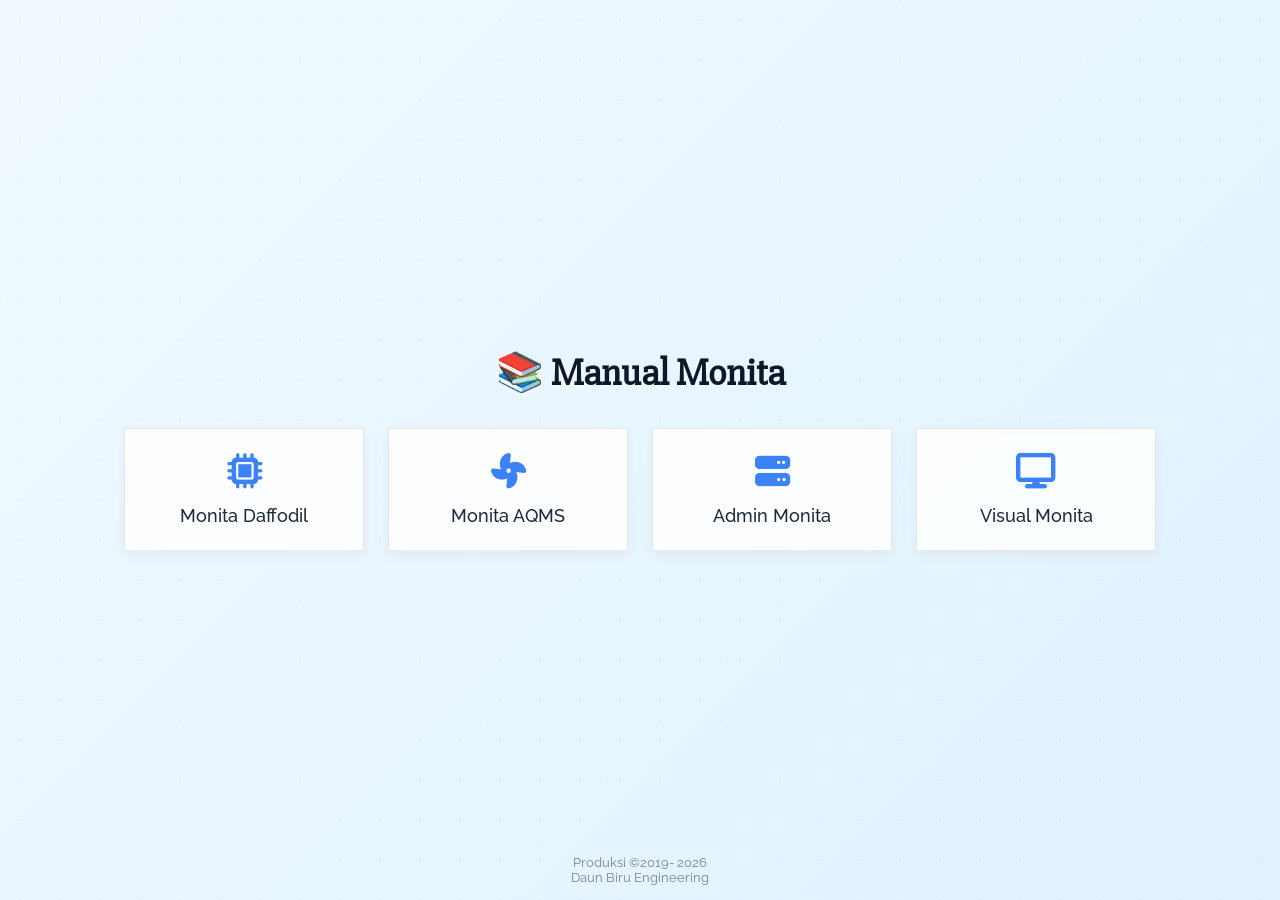
<file: index.html>
<!doctype html>
<html lang="en">
  <head>
    <meta charset="UTF-8" />
    <meta name="viewport" content="width=device-width, initial-scale=1.0" />

    <title>📚 Manual Monita – Panduan Konfigurasi Sistem Monita</title>

    <!-- Basic SEO -->
    <meta
      name="title"
      content="📚 Manual Monita – Panduan Konfigurasi Sistem Monita"
    />
    <meta
      name="description"
      content="Dokumentasi teknis Sistem Monita untuk konfigurasi, pengelolaan perangkat, dan optimalisasi operasional sistem."
    />

    <!-- Open Graph / Facebook / WhatsApp -->
    <meta property="og:type" content="website" />
    <meta
      property="og:title"
      content="📚 Manual Monita – Panduan Konfigurasi Sistem Monita"
    />
    <meta
      property="og:description"
      content="Dokumentasi teknis Sistem Monita untuk konfigurasi, pengelolaan perangkat, dan optimalisasi operasional sistem."
    />
    <meta property="og:image" content="/_assets/manual.jpg" />
    <meta property="og:image:width" content="512" />
    <meta property="og:image:height" content="512" />
    <meta property="og:image:type" content="image/jpeg" />
    <meta property="og:url" content="https://manual.monita.co.id" />

    <!-- Twitter -->
    <meta name="twitter:card" content="summary_large_image" />
    <meta
      name="twitter:title"
      content="📚 Manual Monita – Panduan Konfigurasi Sistem Monita"
    />
    <meta
      name="twitter:description"
      content="Dokumentasi teknis Sistem Monita untuk konfigurasi, pengelolaan perangkat, dan optimalisasi operasional sistem."
    />
    <meta name="twitter:image" content="/_assets/manual.jpg" />

    <!-- Optional: Theme Color -->
    <meta name="theme-color" content="#3b82f6" />

    <!-- Favicon -->
    <link rel="icon" href="/favicon.ico" />

    <style>
      @import url("https://fonts.googleapis.com/css?family=Raleway|Slabo+27px");
      @import url("https://cdnjs.cloudflare.com/ajax/libs/font-awesome/6.5.0/css/all.min.css");

      * {
        margin: 0;
        padding: 0;
        box-sizing: border-box;
      }

      body {
        font-family: "Raleway", sans-serif;
        color: #1e293b;
        min-height: 100vh;
        display: flex;
        flex-direction: column;
        justify-content: center;
        align-items: center;
        background: linear-gradient(135deg, #f0f9ff, #e0f2fe, #bfdbfe);
        background-size: 200% 200%;
        animation: softMove 20s ease infinite;
        background-attachment: fixed;
        overflow: hidden;
        position: relative;
      }

      @keyframes softMove {
        0% {
          background-position: 0% 50%;
        }
        50% {
          background-position: 100% 50%;
        }
        100% {
          background-position: 0% 50%;
        }
      }

      /* Subtle geometric pattern overlay */
      body::before {
        content: "";
        position: absolute;
        inset: 0;
        background-image:
          radial-gradient(rgba(0, 0, 0, 0.04) 1px, transparent 1px),
          linear-gradient(120deg, rgba(0, 0, 0, 0.03) 1px, transparent 1px);
        background-size:
          40px 40px,
          60px 60px;
        pointer-events: none;
        z-index: 0;
      }

      h1 {
        font-family: "Slabo 27px", serif;
        font-size: 2.4rem;
        font-weight: 600;
        margin-bottom: 2rem;
        color: #0f172a;
        text-shadow: 0 2px 4px rgba(255, 255, 255, 0.5);
        position: relative;
        z-index: 1;
      }

      ul {
        list-style: none;
        display: flex;
        flex-wrap: wrap;
        gap: 1.5rem;
        justify-content: center;
        position: relative;
        z-index: 1;
      }

      li {
        background: rgba(255, 255, 255, 0.85);
        border: 1px solid rgba(0, 0, 0, 0.08);
        backdrop-filter: blur(8px);
        padding: 1.5rem 2rem;
        /*border-radius: 1rem;*/
        width: 240px;
        text-align: center;
        transition: all 0.3s ease;
        cursor: pointer;
        box-shadow: 0 4px 12px rgba(0, 0, 0, 0.05);
      }

      li:hover {
        transform: translateY(-6px);
        background: rgba(255, 255, 255, 0.95);
        box-shadow: 0 10px 25px rgba(0, 0, 0, 0.15);
      }

      a {
        text-decoration: none;
        color: #1e293b;
        font-weight: 500;
        display: flex;
        flex-direction: column;
        align-items: center;
        gap: 1rem;
        font-size: 1.1rem;
      }

      i {
        font-size: 2.2rem;
        color: #3b82f6;
        transition:
          transform 0.3s ease,
          color 0.3s ease;
      }

      li:hover i {
        transform: scale(1.15);
        color: #2563eb;
      }

      footer {
        position: absolute;
        bottom: 15px;
        font-size: 0.8rem;
        opacity: 0.7;
        z-index: 1;
        color: #475569;
        text-align: center;
      }

      @media (max-width: 600px) {
        h1 {
          font-size: 1.8rem;
          text-align: center;
          padding: 0 1rem;
        }

        ul {
          flex-direction: column;
          gap: 1rem;
        }

        /* li {
          width: 90%;
        } */
      }

      /* Spin animation */
      @keyframes spinFan {
        from {
          transform: rotate(0deg);
        }
        to {
          transform: rotate(360deg);
        }
      }

      /* Only spin the fan icon on hover */
      li:hover .fa-fan {
        animation: spinFan 1s linear infinite;
      }
    </style>
  </head>
  <body>
    <h1>📚 Manual Monita</h1>
    <ul>
      <li>
        <a href="/daffodil/">
          <i class="fa-solid fa-microchip"></i>
          Monita Daffodil
        </a>
      </li>
      <li>
        <a href="/aqms/">
          <i class="fa-solid fa-fan"></i>
          Monita AQMS
        </a>
      </li>
      <li>
        <a href="/admin/">
          <i class="fa-solid fa-server"></i>
          Admin Monita
        </a>
      </li>
      <li>
        <a href="/visual/">
          <i class="fa-solid fa-display"></i>
          Visual Monita
        </a>
      </li>
    </ul>

    <footer>
      Produksi &copy;2019-
      <script>
        document.write(new Date().getFullYear());
      </script>
      <br />Daun Biru Engineering
    </footer>
  </body>
</html>
</file>
